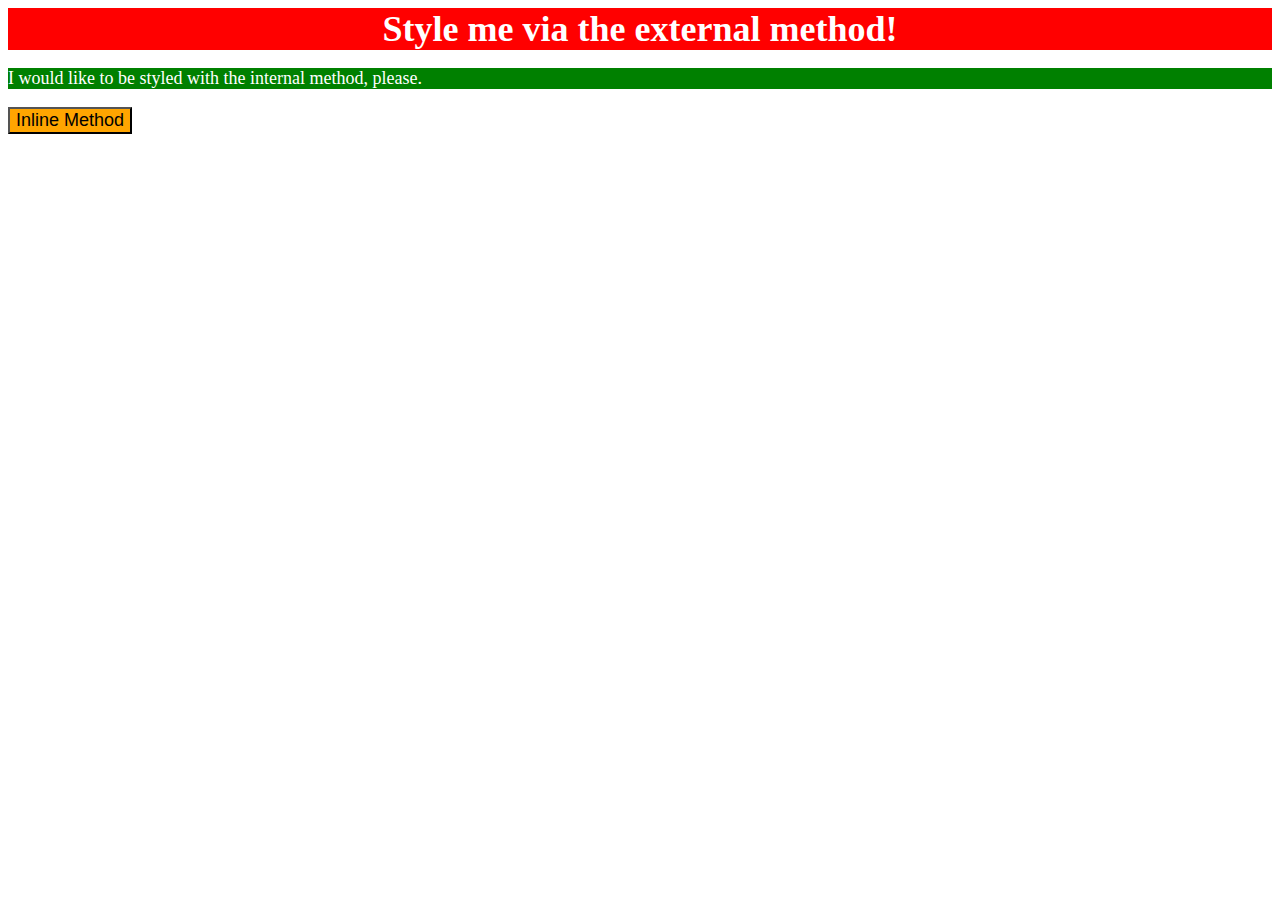
<file: foundations/intro-to-css/01-css-methods/index.html>
<!DOCTYPE html>
<html lang="en">
  <head>
    <meta charset="UTF-8">
    <meta http-equiv="X-UA-Compatible" content="IE=edge">
    <meta name="viewport" content="width=device-width, initial-scale=1.0">
    <title>Methods for Adding CSS</title>
  </head>
  <link rel="stylesheet" href="styles.css/styles.css">
  <style>
    p {
      color: white;
      background-color: green;
      font-size: 18px;
    }
  </style>
  <style>
    button {
      color: black;
      background-color: orange;
      font-size: 18px;
    }
  </style>
  <body>
    <div>Style me via the external method!</div>
    <p>I would like to be styled with the internal method, please.</p>
    <button>Inline Method</button>
  </body>
</html>
</file>
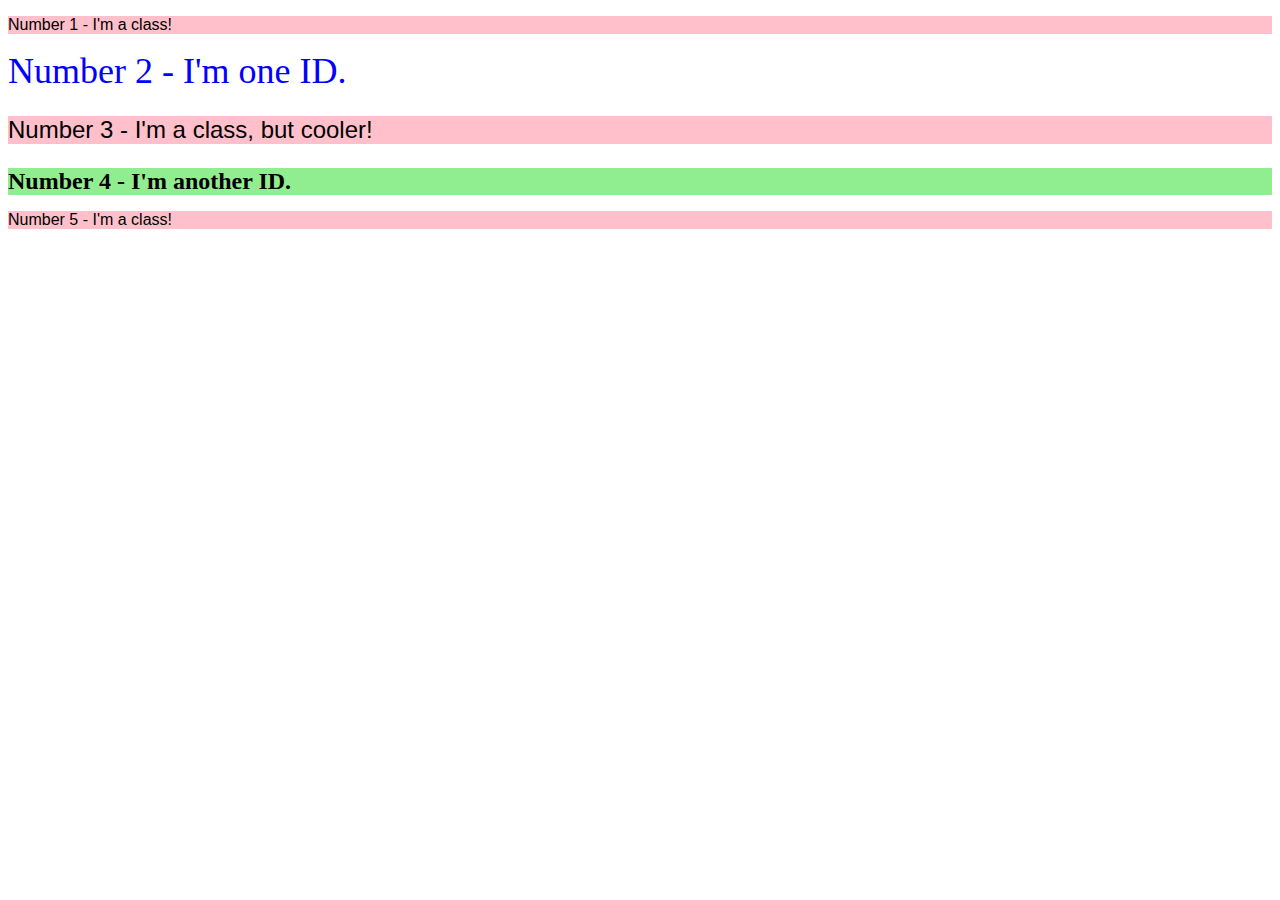
<file: foundations/intro-to-css/02-class-id-selectors/index.html>
<!DOCTYPE html>
<html lang="en">
  <head>
    <meta charset="UTF-8">
    <meta http-equiv="X-UA-Compatible" content="IE=edge">
    <meta name="viewport" content="width=device-width, initial-scale=1.0">
    <title>Class and ID Selectors</title>
    <link rel="stylesheet" href="style.css">
  </head>
  <body>
    <p class="pink">Number 1 - I'm a class!</p>
    <div id="title">Number 2 - I'm one ID.</div>
    <p class="pink cooler">Number 3 - I'm a class, but cooler!</p>
    <div id="gren">Number 4 - I'm another ID.</div>
    <p class="pink">Number 5 - I'm a class!</p>
  </body>
</html>
</file>
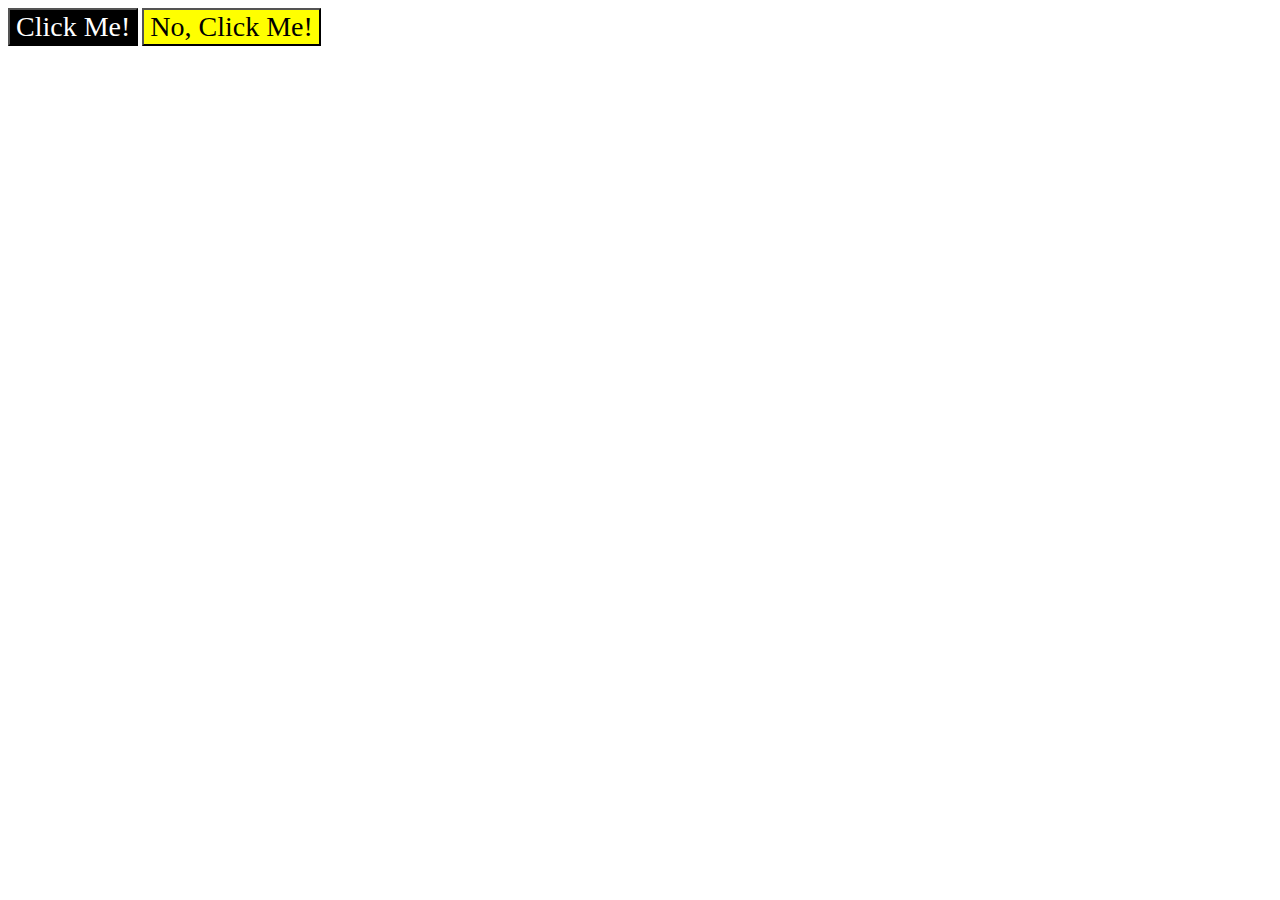
<file: foundations/intro-to-css/03-grouping-selectors/index.html>
<!DOCTYPE html>
<html lang="en">
  <head>
    <meta charset="UTF-8">
    <meta http-equiv="X-UA-Compatible" content="IE=edge">
    <meta name="viewport" content="width=device-width, initial-scale=1.0">
    <title>Grouping Selectors</title>
    <link rel="stylesheet" href="style.css">
  </head>
  <body>
    <button class="inline">Click Me!</button>
    <button class="put">No, Click Me!</button>
  </body>
</html>
</file>
<file: foundations/intro-to-css/01-css-methods/styles.css/styles.css>
/*styles.css*/

div {
    color: white;
    background-color: red;
    font-size: 36px;
    font-weight: bold;
    text-align: center;
}
</file>
<file: foundations/intro-to-css/02-class-id-selectors/style.css>
/* styles.css */

 .pink {
    background-color: pink;
    font-family: Verdana, Geneva, Tahoma, sans-serif;
 }
 .cooler {font-size: 24px;}
  #title {
    color: blue;
    font-size: 36px;
  }
  #gren {background-color: lightgreen;
font-size: 24px;
font-weight: bold;}
</file>
<file: foundations/intro-to-css/03-grouping-selectors/style.css>
/*styles.css*/
.inline,
.put { font-family: 'Times New Roman', Helvetica, sans-serif;
font-size: 28px;}
.inline {
    color: white;  
    background-color: black;
}
.put {color: black; background-color: yellow;}
</file>
